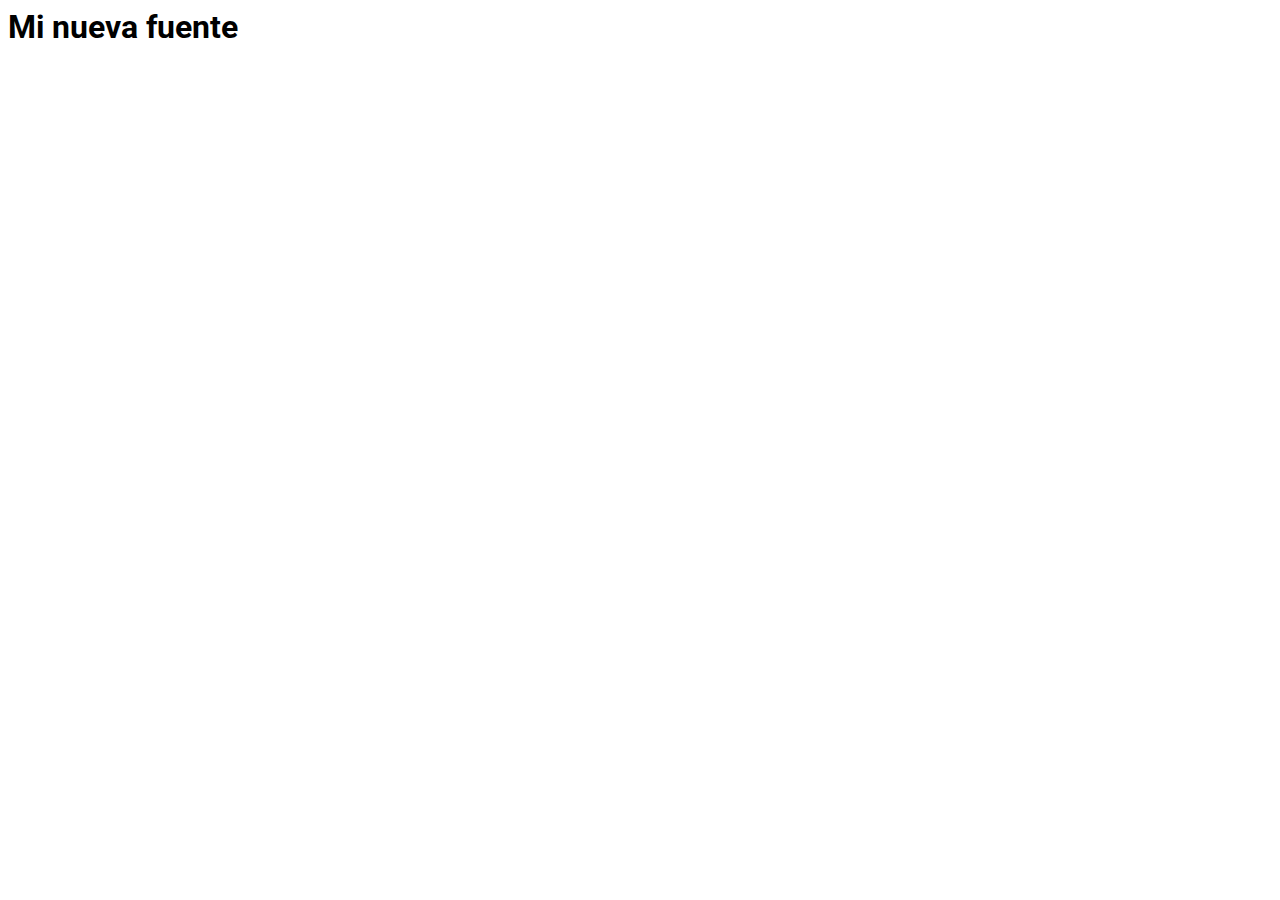
<file: 02.FuentesEnLinea/index.html>
<html>
	<head>
		<meta charset="utf-8" />
		<meta name="viewport" content="width=device-width" />

		<!-- Añadir la línea correspondiente -->

		<link rel="stylesheet" type="text/css" href="./styles.css" />
		<title>Fuentes en linea</title>
	</head>
	<body>
		<h1 class="myTitle">Mi nueva fuente</h1>
	</body>
</html>
</file>
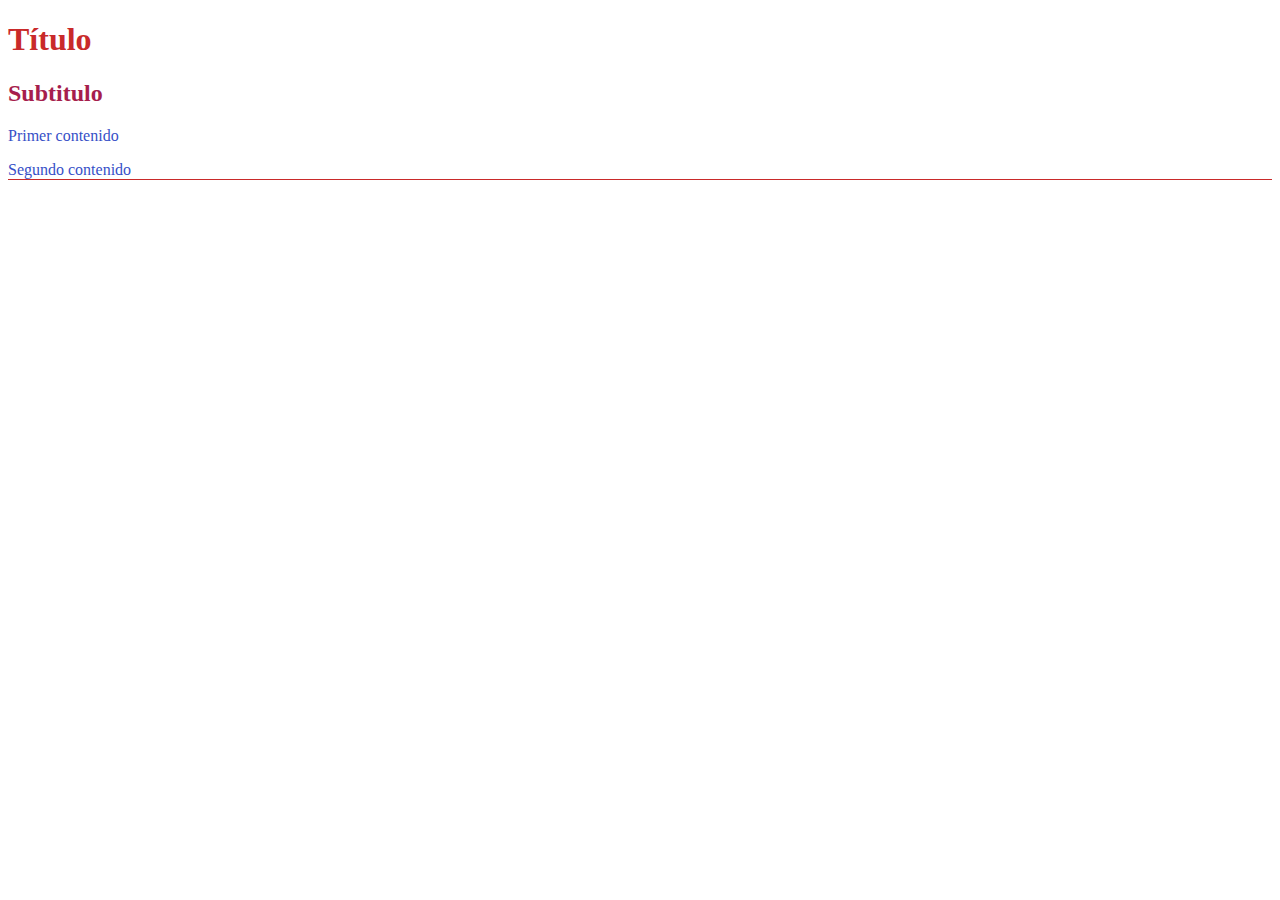
<file: 03.Colors/index.html>
<!DOCTYPE html>
<html lang="en">
  <head>
    <meta charset="UTF-8" />
    <meta http-equiv="X-UA-Compatible" content="IE=edge" />
    <meta name="viewport" content="width=device-width, initial-scale=1.0" />
    <title>Colors</title>
    <link rel="stylesheet" href="style.css" />
  </head>
  <body>
    <h1>Título</h1>
    <h2>Subtitulo</h2>
    <p class="first">Primer contenido</p>
    <p class="second">Segundo contenido</p>
  </body>
</html>
</file>
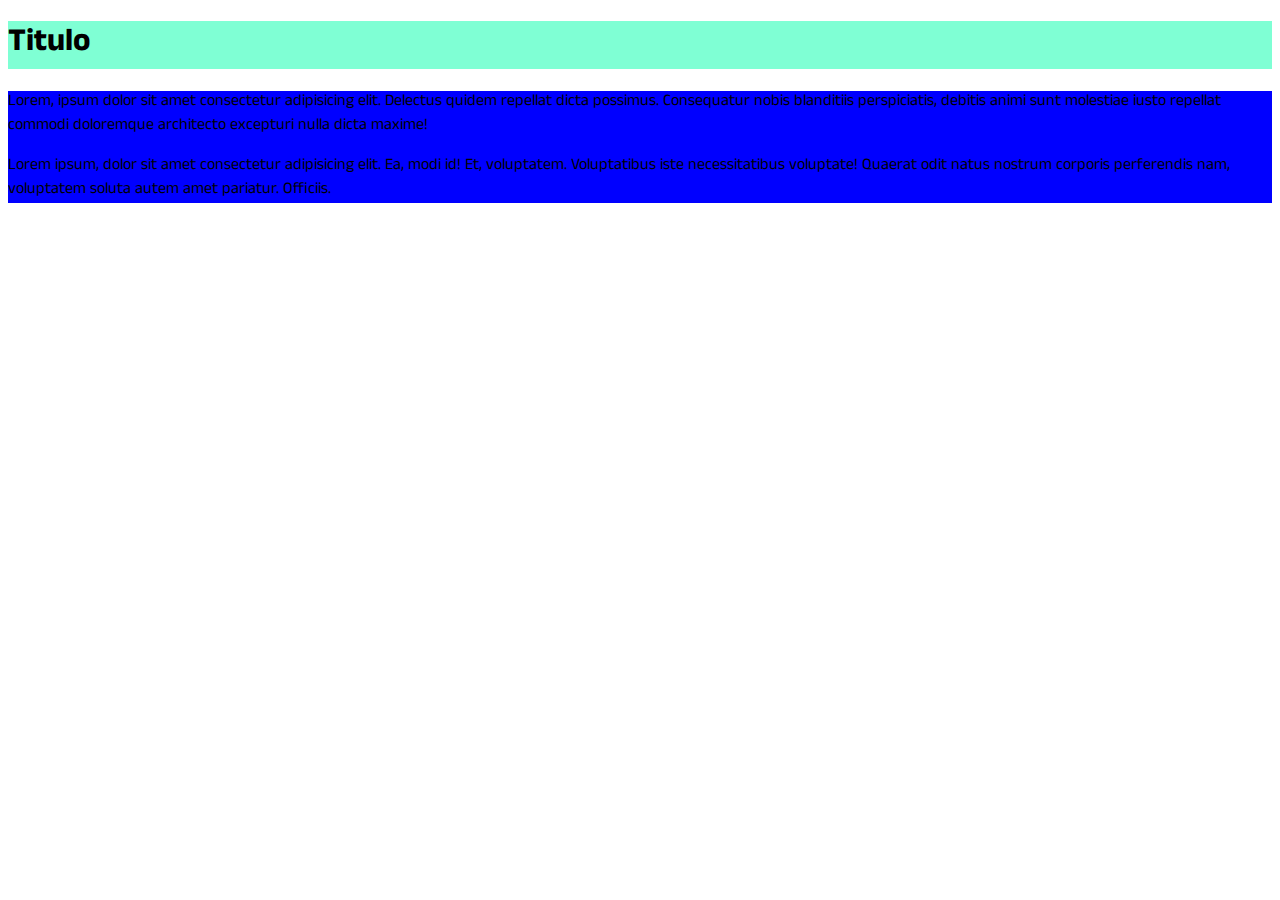
<file: 04.Background/index.html>
<!DOCTYPE html>
<html lang="en">
  <head>
    <meta charset="UTF-8" />
    <meta http-equiv="X-UA-Compatible" content="IE=edge" />
    <meta name="viewport" content="width=device-width, initial-scale=1.0" />
    <title>Background</title>
    <link rel="stylesheet" href="style.css" />
  </head>
  <body>
    <h1>Titulo</h1>
    <div class="content">
      <p>
        Lorem, ipsum dolor sit amet consectetur adipisicing elit. Delectus
        quidem repellat dicta possimus. Consequatur nobis blanditiis
        perspiciatis, debitis animi sunt molestiae iusto repellat commodi
        doloremque architecto excepturi nulla dicta maxime!
      </p>
      <p>
        Lorem ipsum, dolor sit amet consectetur adipisicing elit. Ea, modi id!
        Et, voluptatem. Voluptatibus iste necessitatibus voluptate! Quaerat odit
        natus nostrum corporis perferendis nam, voluptatem soluta autem amet
        pariatur. Officiis.
      </p>
    </div>
  </body>
</html>
</file>
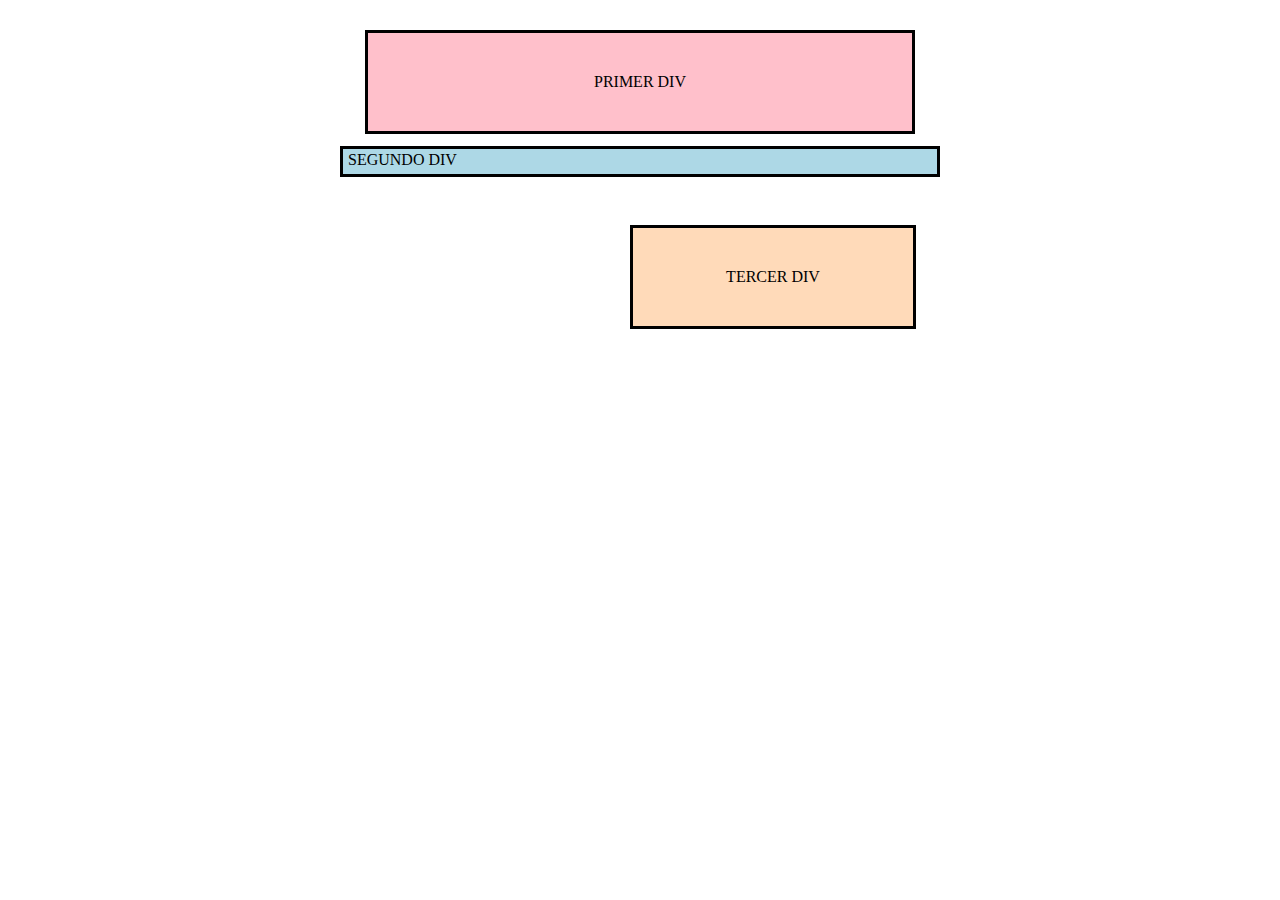
<file: 05.MarginPadding/index.html>
<!DOCTYPE html>
<html lang="en">
  <head>
    <meta charset="UTF-8">
    <meta http-equiv="X-UA-Compatible" content="IE=edge">
    <meta name="viewport" content="width=device-width, initial-scale=1.0">
    <title>Margin and Padding 1</title>
    <link rel="stylesheet" href="style.css">
  </head>
  <body>
    <div class="one">
      PRIMER DIV
    </div>
    <div class="two">
      SEGUNDO DIV
    </div>
    <div class="three">
      TERCER DIV
    </div>
  </body>
</html>
</file>
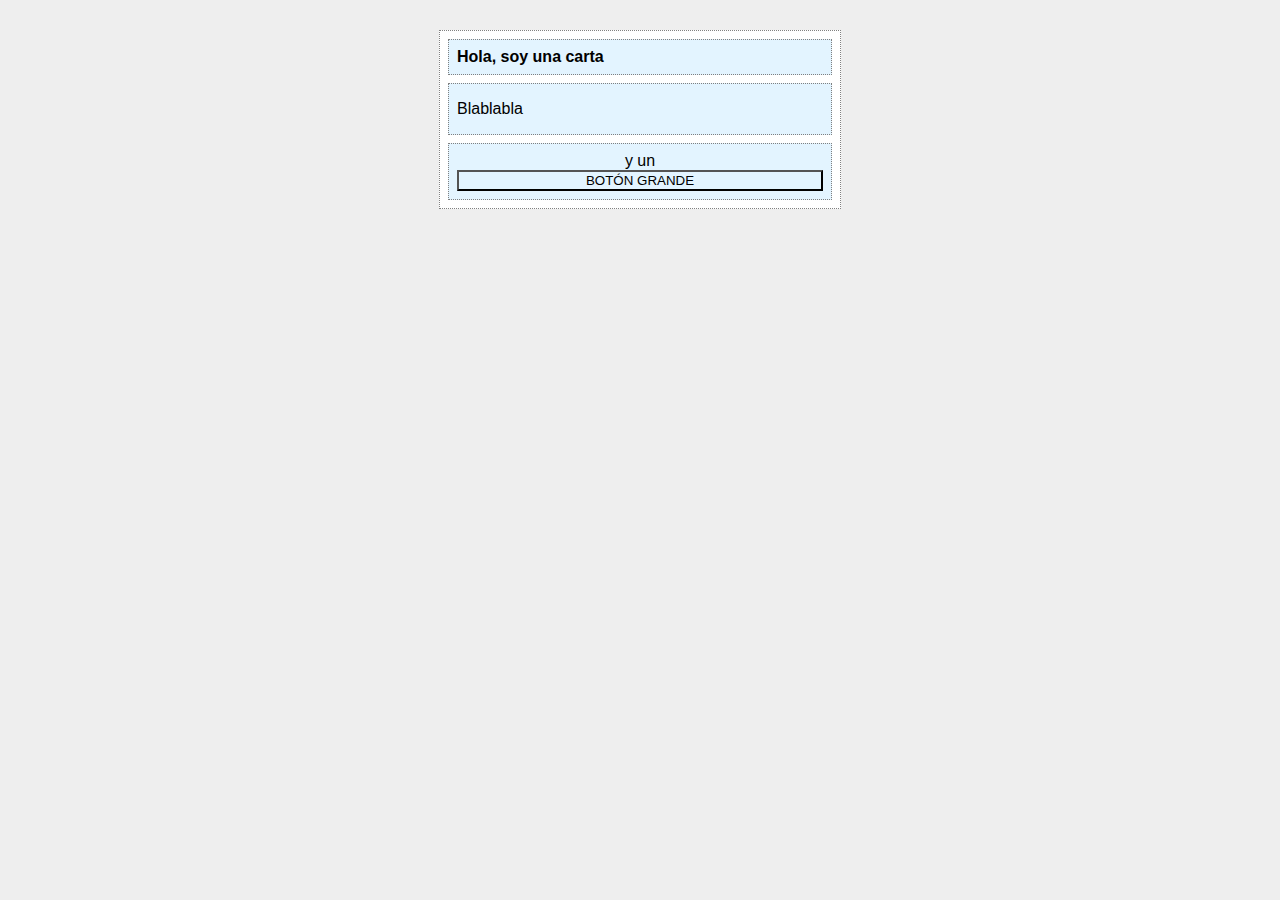
<file: 06.MarginPaddingPosition/index.html>
<!DOCTYPE html>
<html lang="en">
  <head>
    <meta charset="UTF-8">
    <meta http-equiv="X-UA-Compatible" content="IE=edge">
    <meta name="viewport" content="width=device-width, initial-scale=1.0">
    <title>Margin y Padding 2</title>
    <link rel="stylesheet" href="style.css">
  </head>
  <body>
    <div class="card">
      <h1 class="title">Hola, soy una carta</h1>
      <div class="content">Blablabla</div>
      <div class="button-container">y un <button>BOTÓN GRANDE</button></div>
    </div>
  </body>
</html>
</file>
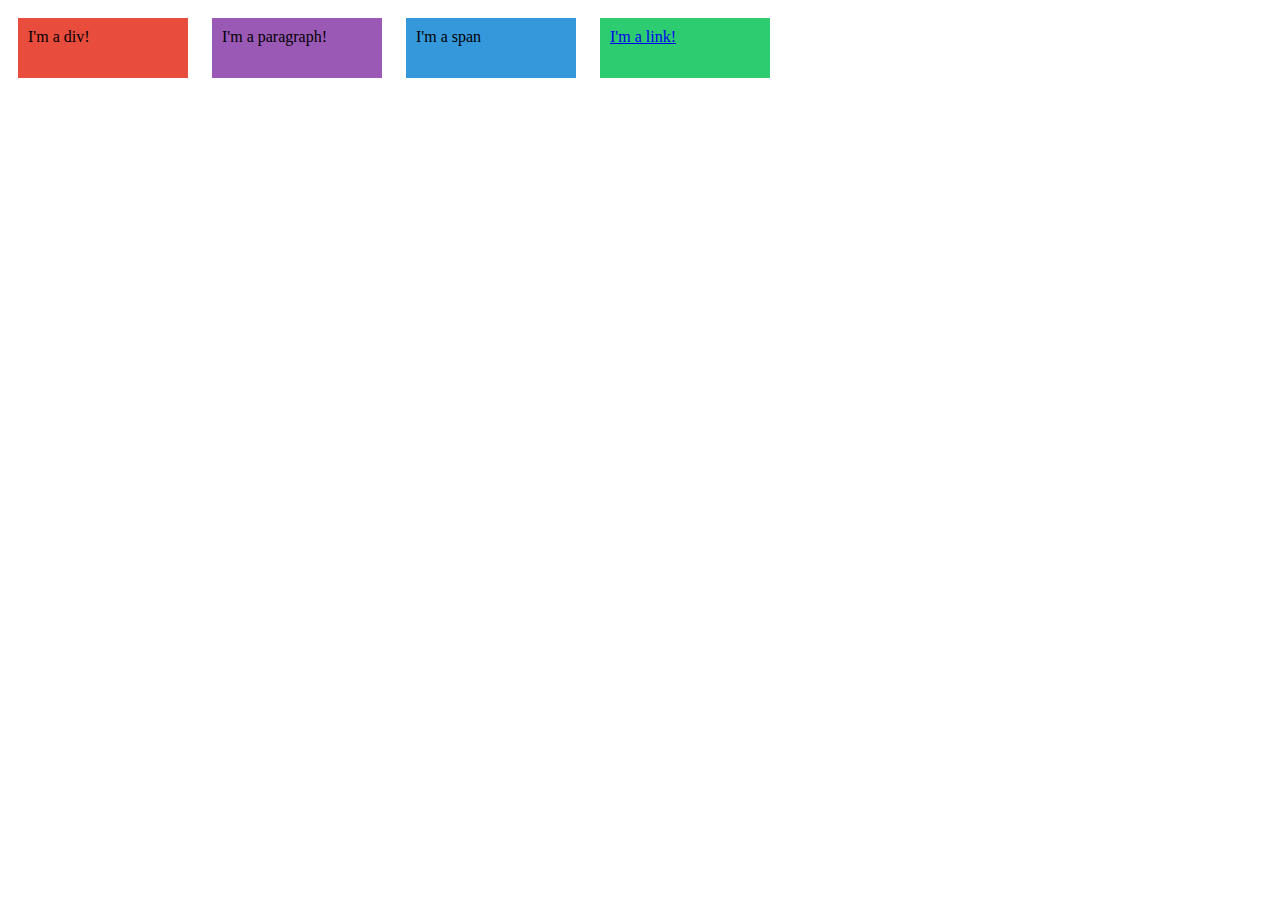
<file: 08.DisplayBasics/index.html>
<!DOCTYPE html>
<html lang="en">
  <head>
    <meta charset="UTF-8" />
    <meta http-equiv="X-UA-Compatible" content="IE=edge" />
    <meta name="viewport" content="width=device-width, initial-scale=1.0" />
    <title>Display</title>
    <link rel="stylesheet" href="style.css" />
  </head>
  <body>
    <div>I'm a div!</div>
    <p>I'm a paragraph!</p>
    <span>I'm a span</span>
    <a href="#">I'm a link!</a>
  </body>
</html>
</file>
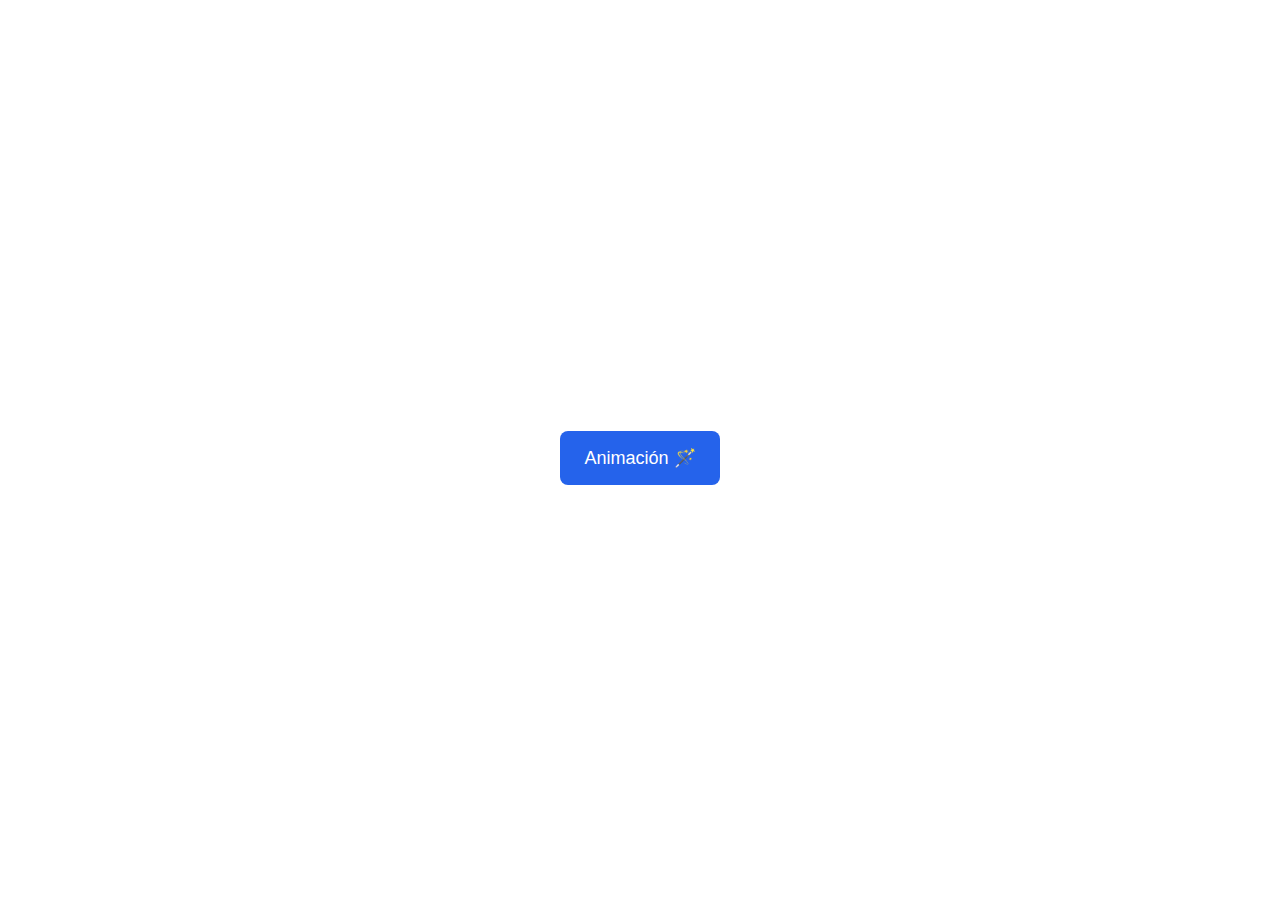
<file: 09.ButtonHover/index.html>
<!DOCTYPE html>
<html lang="en">
  <head>
    <meta charset="UTF-8" />
    <meta http-equiv="X-UA-Compatible" content="IE=edge" />
    <meta name="viewport" content="width=device-width, initial-scale=1.0" />
    <title>Button Hover</title>
    <link rel="stylesheet" href="style.css" />
  </head>
  <body>
    <div id="transition-container">
      <button>Animación 🪄</button>
    </div>
  </body>
</html>
</file>
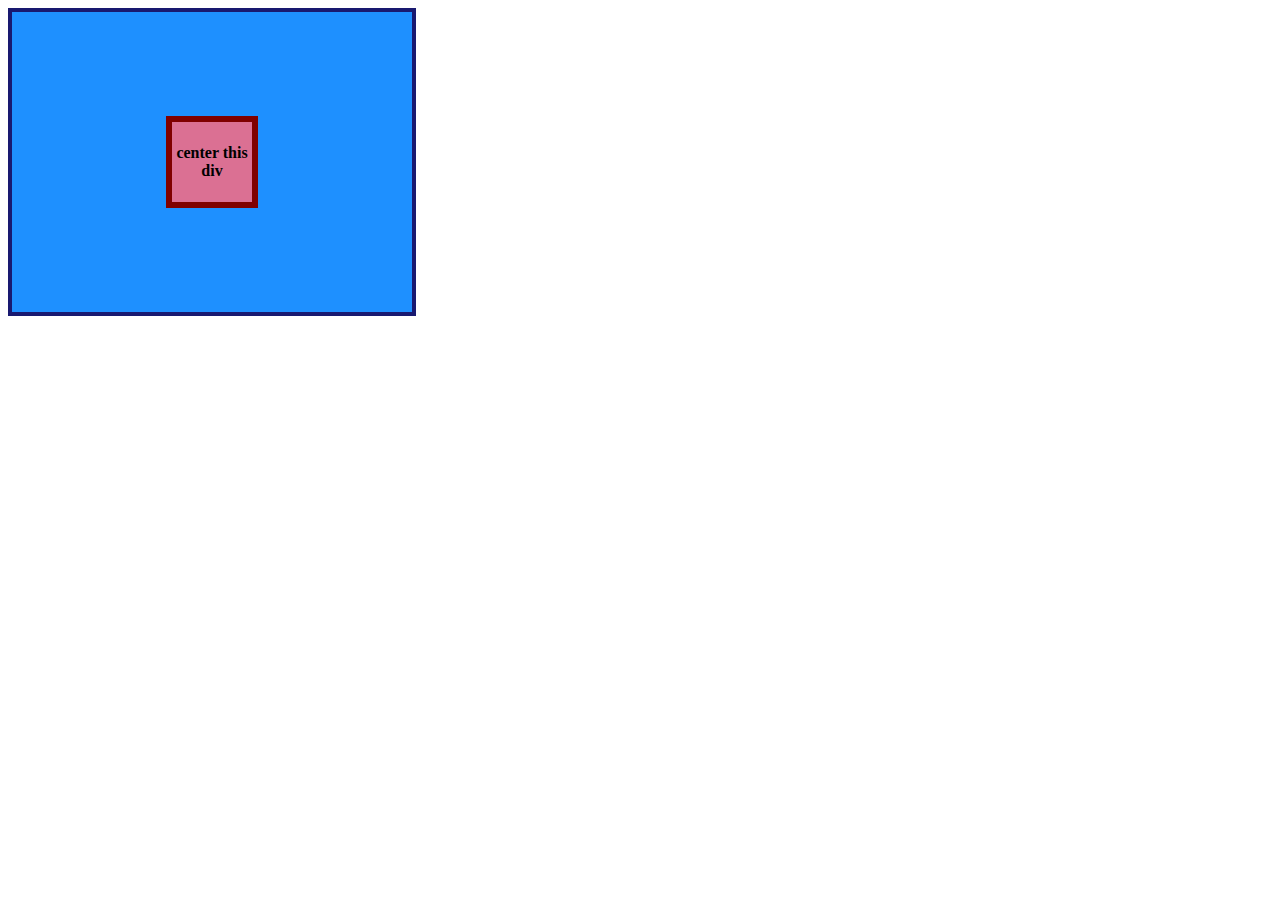
<file: 10.CentrarDivFlex/index.html>
<!DOCTYPE html>
<html lang="en">
  <head>
    <meta charset="UTF-8" />
    <meta http-equiv="X-UA-Compatible" content="IE=edge" />
    <meta name="viewport" content="width=device-width, initial-scale=1.0" />
    <title>CENTER THIS DIV</title>
    <link rel="stylesheet" href="style.css" />
  </head>
  <body>
    <div class="container">
      <div class="box">center this div</div>
    </div>
  </body>
</html>
</file>
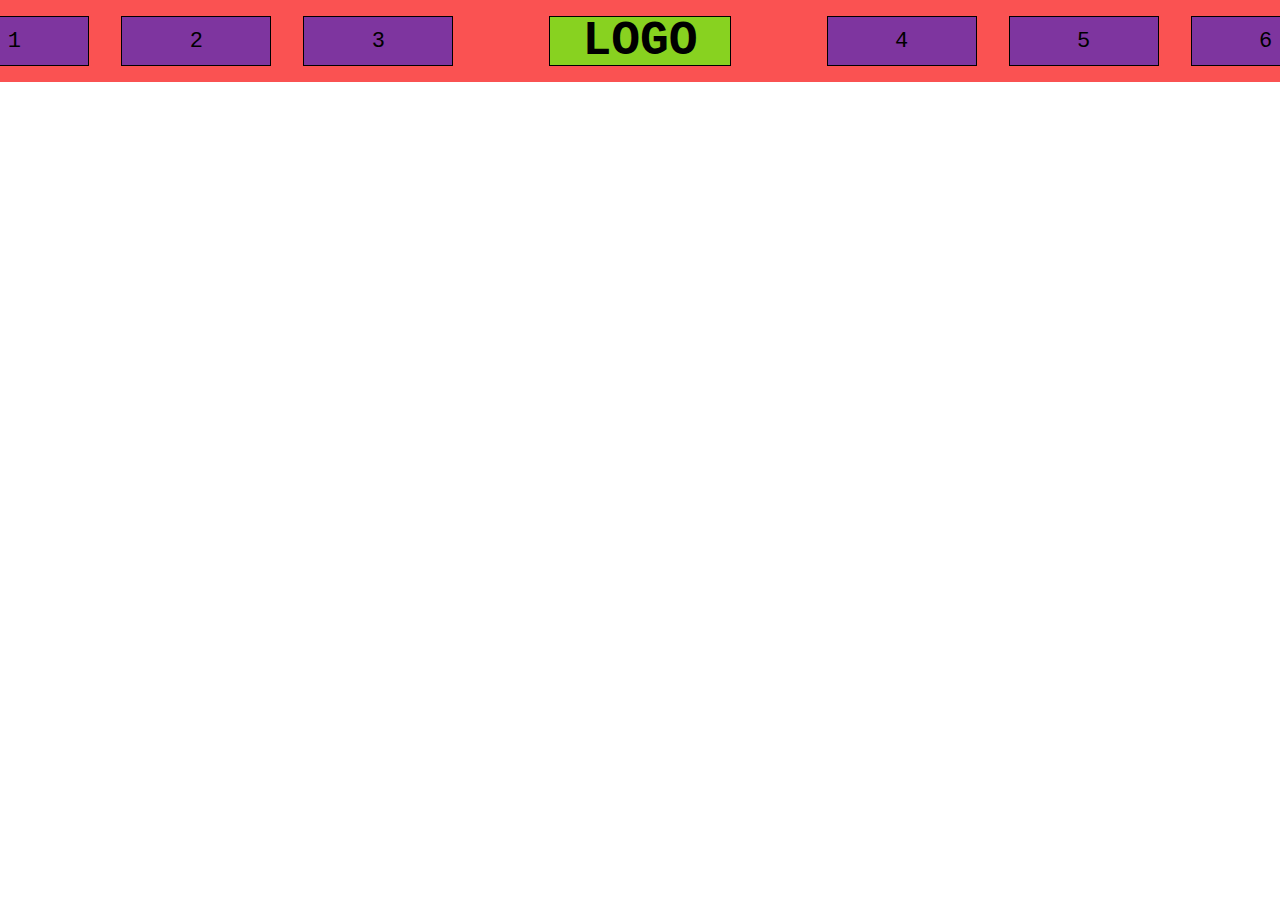
<file: 11.HeaderOne/index.html>
<!DOCTYPE html>
<html lang="en">
  <head>
    <meta charset="UTF-8">
    <meta http-equiv="X-UA-Compatible" content="IE=edge">
    <meta name="viewport" content="width=device-width, initial-scale=1.0">
    <title>Flex Header</title>
    <link rel="stylesheet" href="style.css">
  </head>
  <body>
    <div class="header">
      <div class="left-links">
        <ul>
          <li><a href="#">1</a></li>
          <li><a href="#">2</a></li>
          <li><a href="#">3</a></li>
        </ul>
      </div>
      <div class="logo">LOGO</div>
      <div class="right-links">
        <ul>
          <li><a href="#">4</a></li>
          <li><a href="#">5</a></li>
          <li><a href="#">6</a></li>
        </ul>
      </div>
    </div>
  </body>
</html>
</file>
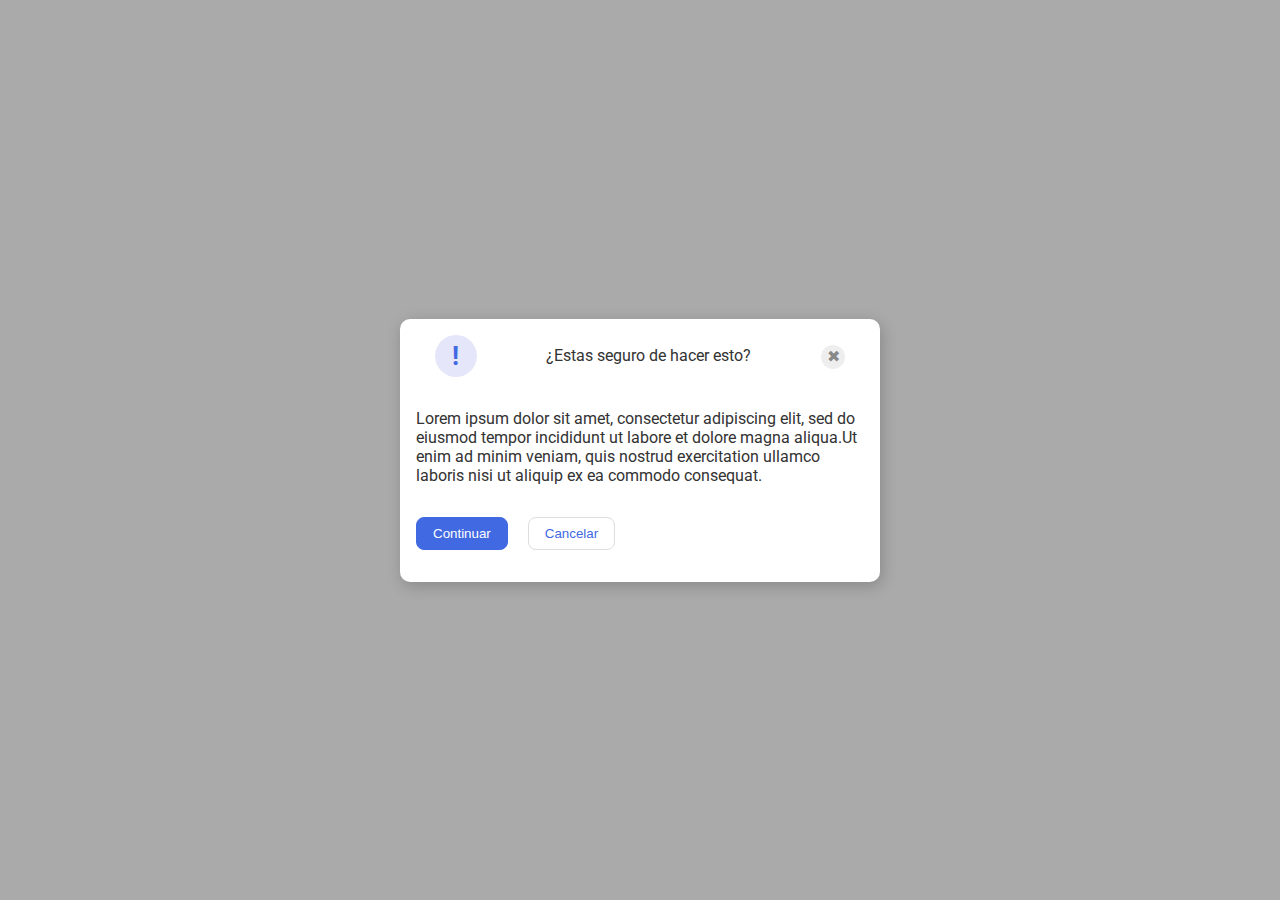
<file: 12.Modal/index.html>
<!DOCTYPE html>
<html lang="en">
  <head>
    <meta charset="UTF-8">
    <meta http-equiv="X-UA-Compatible" content="IE=edge">
    <meta name="viewport" content="width=device-width, initial-scale=1.0">
    <link rel="stylesheet" href="style.css">
    <title>Flex Modal</title>
  </head>
  <body>
    <div class="modal">
      <div class="cabeza">
        <div class="icon">!</div>
        <div class="header">¿Estas seguro de hacer esto?</div>
        <div class="close-button">✖</div>
      </div>
      <div class="text">Lorem ipsum dolor sit amet, consectetur adipiscing elit, sed do eiusmod tempor incididunt ut labore et dolore magna aliqua.Ut enim ad minim veniam, quis nostrud exercitation ullamco laboris nisi ut aliquip ex ea commodo consequat.</div>
      <button class="continue">Continuar</button>
      <button class="cancel">Cancelar</button>
    </div>
  </body>
</html>
</file>
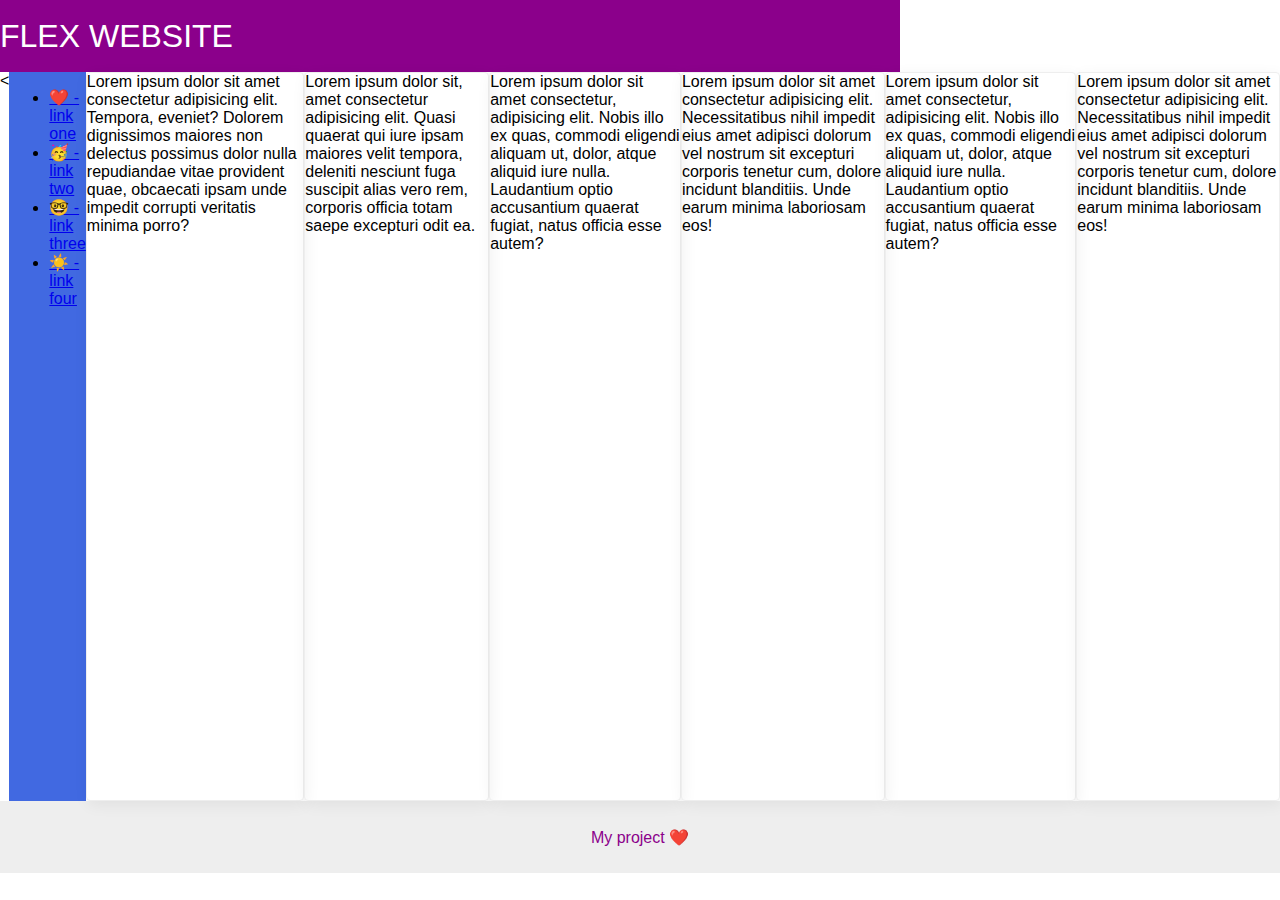
<file: 13.Layout/index.html>
<!DOCTYPE html>
<html lang="en">
  <head>
    <meta charset="UTF-8">
    <meta http-equiv="X-UA-Compatible" content="IE=edge">
    <meta name="viewport" content="width=device-width, initial-scale=1.0">
    <title>Flex Layout</title>
    <link rel="stylesheet" href="style.css">
  </head>
  <body>
    <div class="header">
      FLEX WEBSITE
    </div>
    <div class="agrupacion1"><
        <div class="sidebar">
        <ul>
            <li><a href="#">❤️ - link one</a></li>
            <li><a href="#">🥳 - link two</a></li>
            <li><a href="#">🤓 - link three</a></li>
            <li><a href="#">☀️ - link four</a></li>
        </ul>
        </div>

        <div class="card">Lorem ipsum dolor sit amet consectetur adipisicing elit. Tempora, eveniet? Dolorem dignissimos maiores non delectus possimus dolor nulla repudiandae vitae provident quae, obcaecati ipsam unde impedit corrupti veritatis minima porro?</div>
        <div class="card">Lorem ipsum dolor sit, amet consectetur adipisicing elit. Quasi quaerat qui iure ipsam maiores velit tempora, deleniti nesciunt fuga suscipit alias vero rem, corporis officia totam saepe excepturi odit ea.</div>
        <div class="card">Lorem ipsum dolor sit amet consectetur, adipisicing elit. Nobis illo ex quas, commodi eligendi aliquam ut, dolor, atque aliquid iure nulla. Laudantium optio accusantium quaerat fugiat, natus officia esse autem?</div>
        <div class="card">Lorem ipsum dolor sit amet consectetur adipisicing elit. Necessitatibus nihil impedit eius amet adipisci dolorum vel nostrum sit excepturi corporis tenetur cum, dolore incidunt blanditiis. Unde earum minima laboriosam eos!</div>
        <div class="card">Lorem ipsum dolor sit amet consectetur, adipisicing elit. Nobis illo ex quas, commodi eligendi aliquam ut, dolor, atque aliquid iure nulla. Laudantium optio accusantium quaerat fugiat, natus officia esse autem?</div>
        <div class="card">Lorem ipsum dolor sit amet consectetur adipisicing elit. Necessitatibus nihil impedit eius amet adipisci dolorum vel nostrum sit excepturi corporis tenetur cum, dolore incidunt blanditiis. Unde earum minima laboriosam eos!</div>
        </body>
    </div>

    
    <div class="footer">
      My project ❤️
    </div>
  </body>
</html>
</file>
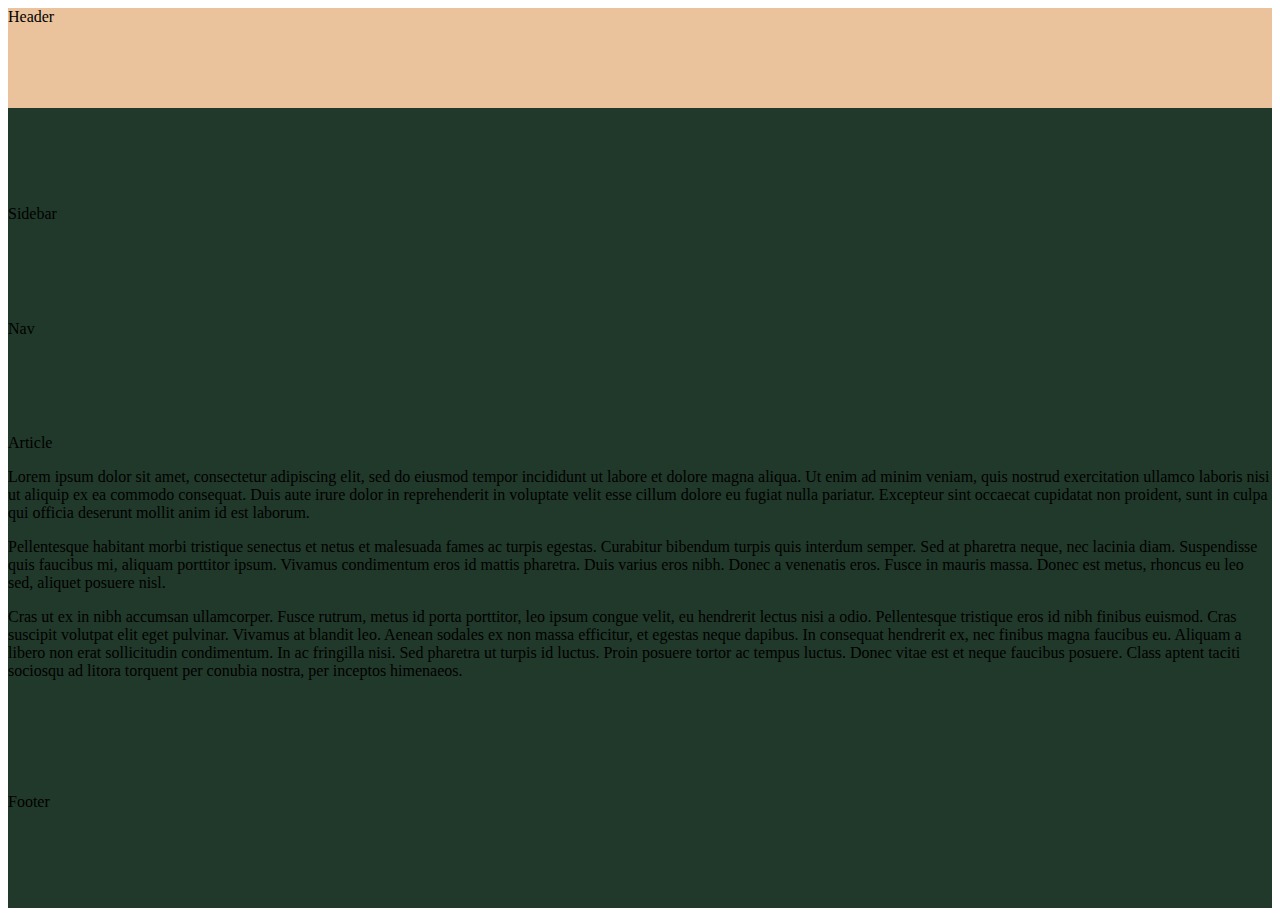
<file: 14.PrácticaCSS/index.html>
<!DOCTYPE html>
<html lang="en">
  <head>
    <meta charset="UTF-8">
    <meta http-equiv="X-UA-Compatible" content="IE=edge">
    <meta name="viewport" content="width=device-width, initial-scale=1.0">
    <title>The Holy Grail</title>
    <link rel="stylesheet" href="style.css">
  </head>
  <body>
    <div class="container">
      <div class="header">Header</div>
      <div class="sidebar">Sidebar</div>
      <div class="nav">Nav</div>
      <div class="article">Article
        <p>Lorem  ipsum dolor sit amet, consectetur adipiscing elit, sed do eiusmod tempor incididunt ut labore et dolore magna aliqua. Ut enim ad minim veniam, quis nostrud exercitation ullamco laboris nisi ut aliquip ex ea commodo consequat. Duis aute irure dolor in reprehenderit in voluptate velit esse cillum dolore eu fugiat nulla pariatur. Excepteur sint occaecat cupidatat non proident, sunt in culpa qui officia deserunt mollit anim id est laborum.</p>
        <p>Pellentesque habitant morbi tristique senectus et netus et malesuada fames ac turpis egestas. Curabitur bibendum turpis quis interdum semper. Sed at pharetra neque, nec lacinia diam. Suspendisse quis faucibus mi, aliquam porttitor ipsum. Vivamus condimentum eros id mattis pharetra. Duis varius eros nibh. Donec a venenatis eros. Fusce in mauris massa. Donec est metus, rhoncus eu leo sed, aliquet posuere nisl.</p>
        <p>Cras ut ex in nibh accumsan ullamcorper. Fusce rutrum, metus id porta porttitor, leo ipsum congue velit, eu hendrerit lectus nisi a odio. Pellentesque tristique eros id nibh finibus euismod. Cras suscipit volutpat elit eget pulvinar. Vivamus at blandit leo. Aenean sodales ex non massa efficitur, et egestas neque dapibus. In consequat hendrerit ex, nec finibus magna faucibus eu. Aliquam a libero non erat sollicitudin condimentum. In ac fringilla nisi. Sed pharetra ut turpis id luctus. Proin posuere tortor ac tempus luctus. Donec vitae est et neque faucibus posuere. Class aptent taciti sociosqu ad litora torquent per conubia nostra, per inceptos himenaeos.</p>
      </div>
      <div class="footer">Footer</div>
    </div>
  </body>
</html>
</file>
<file: 02.FuentesEnLinea/styles.css>
@import url('https://fonts.googleapis.com/css2?family=Roboto:ital@1&display=swap');


.myTitle {
	font-family: "Roboto", sans-serif;
}
</file>
<file: 03.Colors/style.css>
h1{
  color: #c92a2a
}
h2 {
  color: #a61e4d
}
.first, .second {
  color: #364fc7
}

.second{
  border-bottom: 1px solid #c92a2a
}
</file>
<file: 04.Background/style.css>
@import url("https://fonts.googleapis.com/css2?family=Anek+Telugu:wght@300;400;700&display=swap");

* {
  font-family: "Anek Telugu", sans-serif;
}

body {
    background-image: url("https://www.transparenttextures.com/patterns/always-grey.png");
    background-attachment: fixed;
    image-resolution: 50%;
}

h1 {
    background-color: aquamarine;
}

.content{
    background-color: blue;
    background-image: url("https://www.transparenttextures.com/patterns/brick-wall.png");
}
</file>
<file: 05.MarginPadding/style.css>
body {
    max-width: 600px;
    margin: 0 auto;
  }
  
  .one {
    background: pink;
    border: 3px solid black;
    /* CAMBIAR */
    padding-top: 40px;
    padding-right: 40px;
    padding-bottom: 40px;
    padding-left: 40px;
    margin-left: 25px;
    margin-top: 30px;
    margin-right: 25px;
    text-align: center;
    
   
  }
  
  .two {
    background: lightblue;
    border: 3px solid black;
    /* CAMBIAR */
    margin-bottom: 0px;
    margin-left: 0px;
    margin-right: 0px;
    margin-top: 12px;
    padding-bottom: 5px;
    padding-left: 5px;
    padding-top: 2px;
    
  }
  
  .three {
    background: peachpuff;
    border: 3px solid black;
    width: 200px;
    /* CAMBIAR */
    margin-left: 290px;
    margin-top: 48px;
    padding-top: 40px;
    padding-right: 40px;
    padding-bottom: 40px;
    padding-left: 40px;
    text-align: center;
  }
</file>
<file: 06.MarginPaddingPosition/style.css>
body {
    background: #eee;
    font-family: sans-serif;
  }
  
  .card {
    width: 400px;
    background: #fff;
    margin: 30px auto;
    border-color: gray;
    border-width: 1px;
    border-style: dotted;
    
    
  }
  
  .title {
    background: #e3f4ff;
    margin-top: 8px;
    margin-right: 8px;
    margin-bottom: 8px;
    margin-left: 8px;
    font-size: 16px;
    padding-top: 8px;
    padding-right: 8px;
    padding-bottom: 8px;
    padding-left: 8px;
    border-color: gray;
    border-width: 1px;
    border-style: dotted;
    
  }
  
  .content {
    background: #e3f4ff;
    margin-top: 8px;
    margin-right: 8px;
    margin-bottom: 8px;
    margin-left: 8px;
    padding-top: 16px;
    padding-right: 8px;
    padding-bottom: 16px;
    padding-left: 8px;
    border-color: gray;
    border-width: 1px;
    border-style: dotted;

    
  }
  
  .button-container {
    background: #e3f4ff;
    margin-top: 8px;
    margin-right: 8px;
    margin-bottom: 8px;
    margin-left: 8px;
    padding-top: 8px;
    padding-right: 8px;
    padding-bottom: 8px;
    padding-left: 8px;
    border-color: gray;
    border-width: 1px;
    border-style: dotted;
    display: grid;
    text-align: center;
    

  }
  
  button {
    background: #e3f4ff;
    border: 0px solid gray auto
    
}
</file>
<file: 08.DisplayBasics/style.css>
div {
   background-color: #e74c3c;
   width: 150px;
   height: 40px;
   margin: 10px;
   padding: 10px;
   display: inline-block;

}

p {
    background-color:#9b59b6;
    width: 150px;
   height: 40px;
   margin: 10px;
   padding: 10px;
   display: inline-block;
}

span {
    background-color: #3498db;
    width: 150px;
   height: 40px;
   margin: 10px;
   padding: 10px;
   display: inline-block;
}

a {
    background-color:#2ecc71;
    width: 150px;
   height: 40px;
   margin: 10px;
   padding: 10px;
   display: inline-block;
}
</file>
<file: 09.ButtonHover/style.css>
#transition-container{
    display: flex;
    justify-content: center;
    align-items: center;
    height: 100vh;
}

button {
  border-radius: 8px;
  border: none;
  background-color: #2563eb;
  color: white;
  font-size: 18px;
  padding: 16px 24px;
  text-align: center;
  transition: 1s ease-in-out;
}



button:hover{
    transform: scale(1.2);

}
</file>
<file: 10.CentrarDivFlex/style.css>
div.container {
    background: dodgerblue;
    border: 4px solid midnightblue;
    width: 400px;
    height: 300px;
    display: flex;
    align-items: center;
    justify-content: center;

    
  }
  
div.box {
    background: palevioletred;
    font-weight: bold;
    text-align: center;
    border: 6px solid maroon;
    width: 80px;
    height: 80px;
    display: flex;
    align-items: center;
    justify-content: center;
    
  }
</file>
<file: 11.HeaderOne/style.css>
* {
    margin: 0;
    padding: 0;
    box-sizing: border-box;
}

.header  {
    font-family: monospace;
    background: #fa5252;
    display: flex;
    flex-direction: row;
    justify-content: center;
    align-items: center;

  }
  
  .logo {
    font-size: 48px;
    font-weight: 900;
    color: #000000;
    background: rgb(136, 210, 32);
    padding: 4px 32px;
    display: flex;
    flex-direction: row;
    justify-content: center;
    align-items: center;
    border: 1px solid black;
    width: 200px;
    height: 50px;
    margin-left: 5rem;
    margin-right: 5rem;;
    
    
    
  }
  
  ul {
    /* this removes the dots on the list items*/
    list-style-type: none;
    display: flex;
    flex-direction: row;
    justify-content: center;
    
    
  }
  
  a {
    font-size: 22px;
    background: rgb(126, 53, 159);
    color: black;
    border: 1px solid black;
    padding: 8px;
    /* this removes the line under the links */
    text-decoration: none;
    display: flex;
    flex-direction: row;
    justify-content: center;
    margin: 16px;
    align-items: center;
    width: 150px;
    height: 50px;
    

  }
</file>
<file: 12.Modal/style.css>
@import url('https://fonts.googleapis.com/css2?family=Roboto:wght@400;700&display=swap');

html, body {
  height: 100%;
  
}

body {
  font-family: Roboto, sans-serif;
  margin: 0;
  background: #aaa;
  color: #333;
  display: flex;
  align-items: center;
  justify-content: center;
 
}

.modal {
  background: white;
  width: 480px;
  border-radius: 10px;
  box-shadow: 2px 4px 16px rgba(0,0,0,.2);
  
 
}

.icon {
  color: royalblue;
  font-size: 26px;
  font-weight: 700;
  background: lavender;
  width: 42px;
  height: 42px;
  border-radius: 50%;
  display: flex;
  align-items: center;
  justify-content: center;
}

.close-button {
  background: #eee;
  border-radius: 50%;
  color: #888;
  font-weight: 400;
  font-size: 16px;
  height: 24px;
  width: 24px;
  display: flex;
  align-items: center;
  justify-content:center;
  justify-items: flex-end;
  margin-top: 10px;
  

}

button {
  padding: 8px 16px;
  border-radius: 8px;
}

button.continue {
  background: royalblue;
  border: 1px solid royalblue;
  color: white;
  margin-top: 2rem;
  margin-bottom: 2rem;
  margin-left: 1rem;
  margin-right: 1rem;;
}

button.cancel {
  background: white;
  border: 1px solid #ddd;
  color: royalblue;
}

div.text {
  display: flex;
  margin-top: 2rem;
  
  margin-left: 1rem;
  margin-right: 1rem;;

}

div.cabeza {
  display: flex;
  justify-content: space-around;
  margin-top: 1rem;
 
  
}

div.icon {
  display: flex;
  
}

div.header {
  display: flex;
  align-items: center;
  justify-content: center;
  

 
}
</file>
<file: 13.Layout/style.css>
body {
    font-family: -apple-system, BlinkMacSystemFont, 'Segoe UI', Roboto, Oxygen, Ubuntu, Cantarell, 'Open Sans', 'Helvetica Neue', sans-serif;
    margin: 0;
    min-height: 100vh;
    
  }
  
  .header {
    height: 72px;
    background: darkmagenta;
    color: white;
    font-size: 32px;
    width: 900px;
    border-top: 16px;
    display: flex;
    align-items: center;

  }
  
  .footer {
    height: 72px;
    background: #eee;
    color: darkmagenta;
    display: flex;
    justify-content: center;
    align-items: center;
    
  }
  
  .sidebar {
    width: 300px;
    background: royalblue;
  }
  
  .card {
    border: 1px solid #eee;
    box-shadow: 2px 4px 16px rgba(0,0,0,.06);
    border-radius: 4px;
   
  }

  div.agrupacion1 {
    display: flex;
    height: 81vh;
   
  }
</file>
<file: 14.PrácticaCSS/style.css>
.container {
    background-color: #21392a;
    height: 100vh;
    display: grid;
    

}

.header {
    background-color: #eac39c;
    height: 100px;
  
}

.sidevar {
    background-color: #cc8d66;
    height: 100px;
}
</file>
